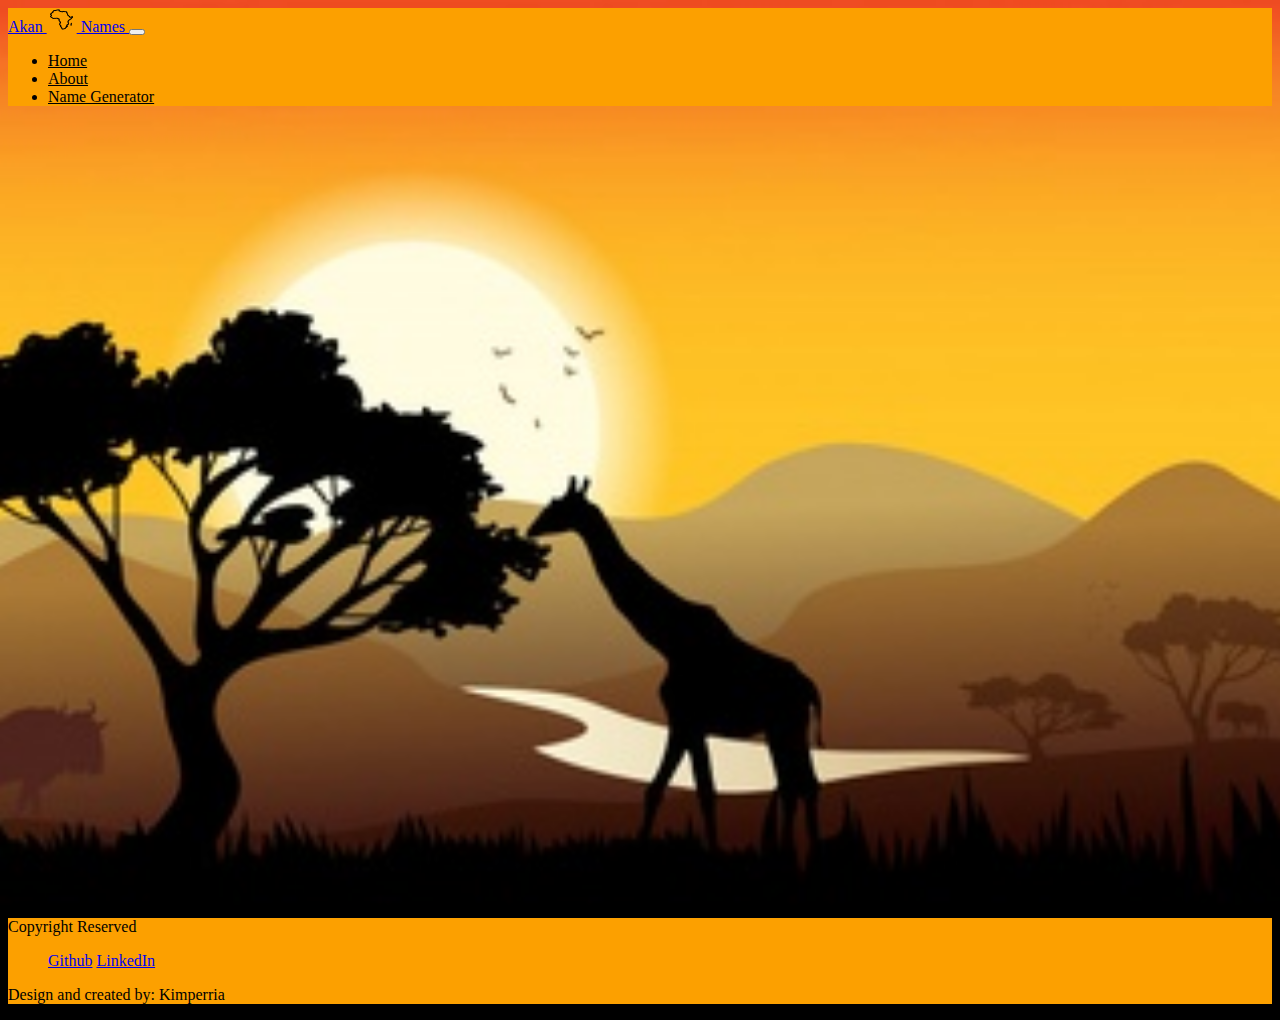
<file: index.html>
<!DOCTYPE html>
<html lang="en">
<head>
    <meta charset="UTF-8">
    <meta http-equiv="X-UA-Compatible" content="IE=edge">
    <meta name="viewport" content="width=device-width, initial-scale=1.0">
    <title>Akan Names Generator</title>
    <link href="https://cdn.jsdelivr.net/npm/bootstrap@5.0.2/dist/css/bootstrap.min.css" rel="stylesheet" integrity="sha384-EVSTQN3/azprG1Anm3QDgpJLIm9Nao0Yz1ztcQTwFspd3yD65VohhpuuCOmLASjC" crossorigin="anonymous">
    <link rel="stylesheet" href="styles.css">
    <link rel="stylesheet" href="index.css">
</head>
<body>
    <!-- nav start -->
    <nav class="navbar navbar-expand-lg navbar-light nav-color">
        <div class="container-fluid">
            <!-- logo start -->
            <a class="navbar-brand" href="index.html">
              Akan
              <img src="images/africa-logo.png" alt="" width="30" height="24" class="d-inline-block align-text-top">
               Names
              </a>
              <!-- logo end -->
            <button class="navbar-toggler" type="button" data-bs-toggle="collapse" data-bs-target="#navbarTogglerDemo01" aria-controls="navbarTogglerDemo01" aria-expanded="false" aria-label="Toggle navigation">
                <span class="navbar-toggler-icon"></span>
              </button>
          <!-- nav items start-->
          <ul class="nav justify-content-end collapse navbar-collapse">
            <li class="nav-item">
              <a class="nav-link active" href="index.html">Home</a>
            </li>
            <li class="nav-item">
              <a class="nav-link" href="about.html">About</a>
            </li>
            <li class="nav-item">
              <a class="nav-link" href="generator.html">Name Generator</a>
            </li>
          </ul>
          <!-- nav items end -->
        </div>
      </nav>
      <!-- nav end -->

      <!--main home start -->

      <div class="container">
        <div class="container-fluid">
          <div class="homepage" id="homepage">

          </div>

        </div>

      </div>

      <!-- main home end -->

      <!-- footer start -->
      <footer class="container-fluid">
        <div class="row row-footer">
          <div class="col-md-3" id="copyright">
            <p>
              Copyright Reserved
            </p>
          </div>

          <div class="col-md-3" id="socialicons">
            <ul>
              <l1><a href="#">Github</a></l1>
              <l1><a href="#">LinkedIn</a></l1>
            </ul>
          </div>

          <div class="col-md-3" id="design">
            <p>
              Design and created by: Kimperria
            </p>
          </div>
        </div>
      </footer>
      <!-- footer end -->
</body>
</html>
</file>
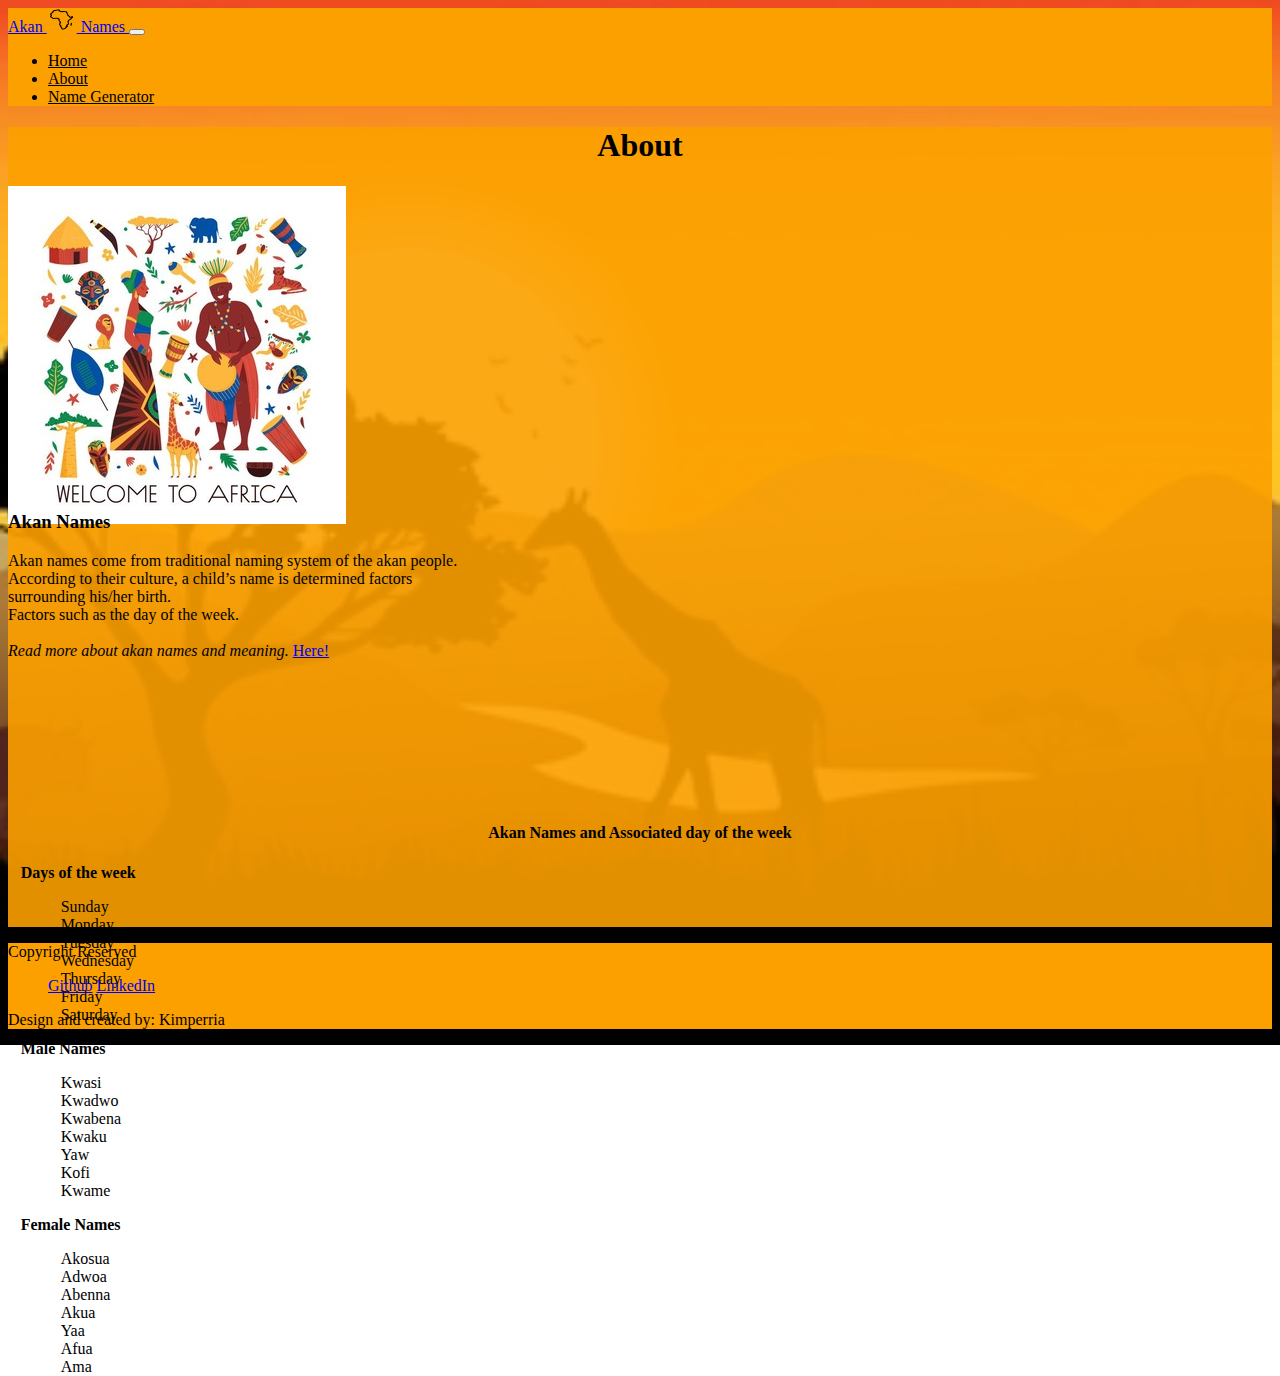
<file: about.html>
<!DOCTYPE html>
<html lang="en">
<head>
    <meta charset="UTF-8">
    <meta http-equiv="X-UA-Compatible" content="IE=edge">
    <meta name="viewport" content="width=device-width, initial-scale=1.0">
    <title>About Name Generator</title>
    <link href="https://cdn.jsdelivr.net/npm/bootstrap@5.0.2/dist/css/bootstrap.min.css" rel="stylesheet" integrity="sha384-EVSTQN3/azprG1Anm3QDgpJLIm9Nao0Yz1ztcQTwFspd3yD65VohhpuuCOmLASjC" crossorigin="anonymous">
    <link rel="stylesheet" href="styles.css">
    <link rel="stylesheet" href="about.css">
</head>
<body>
        <!-- nav start -->
        <nav class="navbar navbar-expand-lg navbar-light nav-color container">
            <div class="container-fluid">
                <!-- logo start -->
                <a class="navbar-brand" href="index.html">
                  Akan
                  <img src="images/africa-logo.png" alt="" width="30" height="24" class="d-inline-block align-text-top">
                   Names
                  </a>
                  <!-- logo end -->
                <button class="navbar-toggler" type="button" data-bs-toggle="collapse" data-bs-target="#navbarTogglerDemo01" aria-controls="navbarTogglerDemo01" aria-expanded="false" aria-label="Toggle navigation">
                    <span class="navbar-toggler-icon"></span>
                  </button>
              <!-- nav items start-->
              <ul class="nav justify-content-end collapse navbar-collapse">
                <li class="nav-item">
                  <a class="nav-link active" href="index.html">Home</a>
                </li>
                <li class="nav-item">
                  <a class="nav-link" href="about.html">About</a>
                </li>
                <li class="nav-item">
                  <a class="nav-link" href="generator.html">Name Generator</a>
                </li>
              </ul>
              <!-- nav items end -->
            </div>
          </nav>
          <!-- nav end -->
    
          <!--main about start -->
    
          <div class="container">
            <div class="container-fluid">
              <div class="aboutpage" id="homepage">
                <div>
                  <h1>About </h1>
                  <p></p>
                </div>
                <div class="row aboutrow">
                  <div class="col-4 aboutimage1">
                    <img src="images/african-people.jpg" alt="african people">
                  </div>
                  <div class="card aboutcard">
                    <h3>Akan Names</h3>
                    <p>
                      Akan names come from traditional naming system of the akan people. <br>
                      According to their culture, a child’s name is determined factors surrounding his/her birth. <br>
                      Factors such as the day of the week. <br> <br>
                     <em>
                      Read more about akan names and meaning. 
                     </em> <a href="https://yen.com.gh/115080-akan-names-meanings.html">Here!</a>
                    </p>
                  </div>
                </div>
                <div class="card namecard">
                  <h4 id="day">Akan Names and Associated day of the week</h4>
                  <div class="row namerow">
                    <div class="col-3">
                        <strong>Days of the week</strong>
                      <ul>
                        <li>Sunday</li>
                        <li>Monday</li>
                        <li>Tuesday</li>
                        <li>Wednesday</li>
                        <li>Thursday</li>
                        <li>Friday</li>
                        <li>Saturday</li>
                      </ul>    
                    </div>
                    <div class="col-3">
                        <strong>Male Names</strong>
                      <ul>
                        <li>Kwasi</li>
                        <li>Kwadwo</li>
                        <li>Kwabena</li>
                        <li>Kwaku</li>
                        <li>Yaw</li>
                        <li>Kofi</li>
                        <li>Kwame</li>
                      </ul>
                    </div>
                    <div class="col-3">
                        <strong>Female Names</strong>
                      <ul>
                        <li>Akosua</li>
                        <li>Adwoa</li>
                        <li>Abenna</li>
                        <li>Akua</li>
                        <li>Yaa</li>
                        <li>Afua</li>
                        <li>Ama</li>
                      </ul>
                    </div>
                  </div>
                </div>
              </div>
            </div>
          </div>
    
          <!-- main about end -->
    
          <!-- footer start -->
          <footer class="container container-fluid">
            <div class="row row-footer">
              <div class="col-md-3" id="copyright">
                <p>
                  Copyright Reserved
                </p>
              </div>
    
              <div class="col-md-3" id="socialicons">
                <ul>
                  <l1><a href="#">Github</a></l1>
                  <l1><a href="#">LinkedIn</a></l1>
                </ul>
              </div>
    
              <div class="col-md-3" id="design">
                <p>
                  Design and created by: Kimperria
                </p>
              </div>
            </div>
          </footer>
          <!-- footer end -->
</body>
</html>
</file>
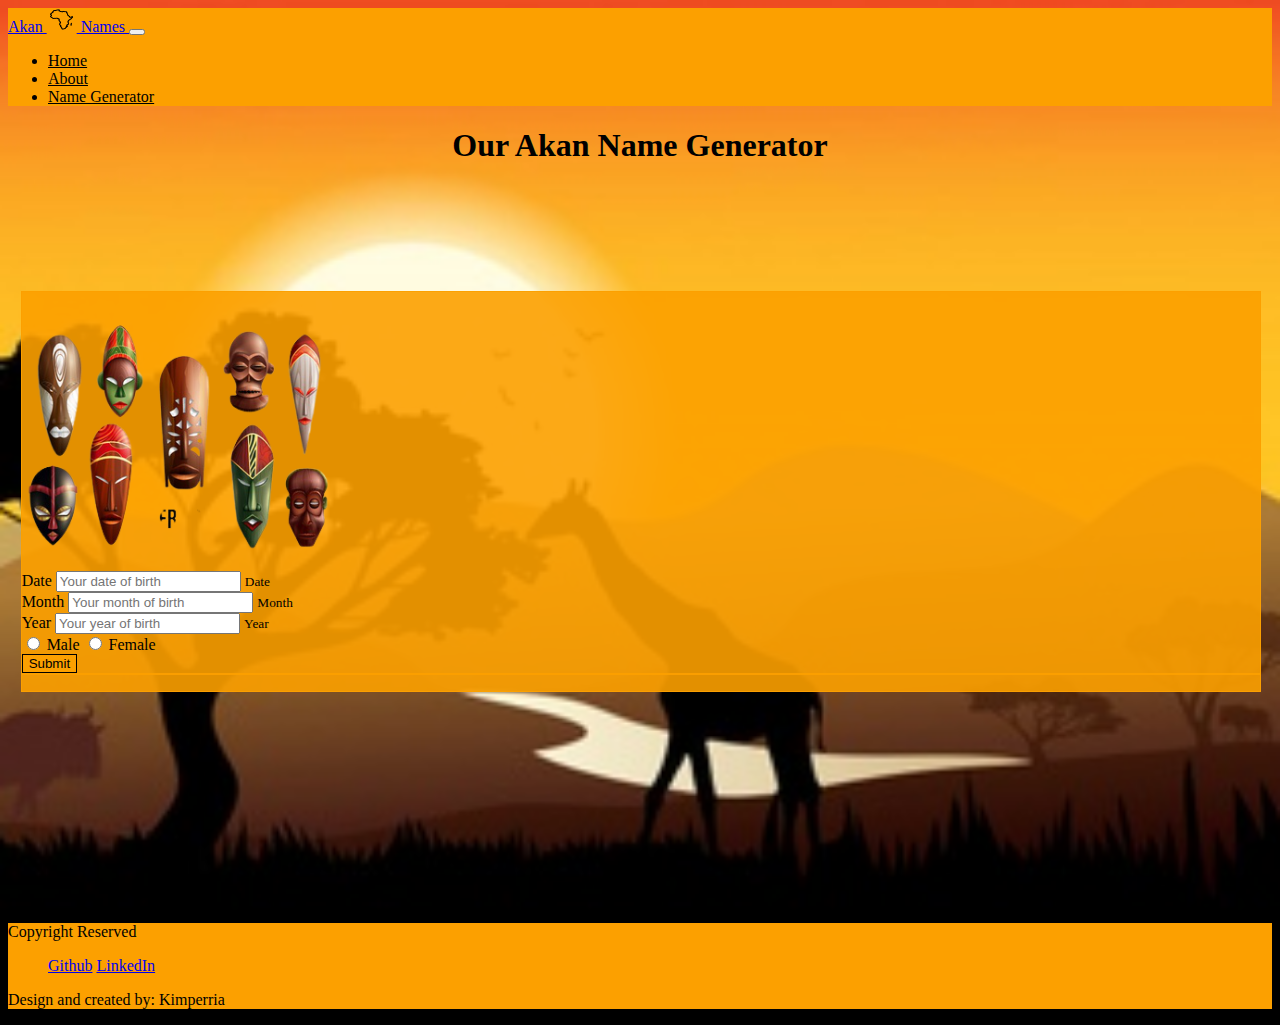
<file: generator.html>
<!DOCTYPE html>
<html lang="en">
<head>
    <meta charset="UTF-8">
    <meta http-equiv="X-UA-Compatible" content="IE=edge">
    <meta name="viewport" content="width=device-width, initial-scale=1.0">
    <title>Name Generator</title>
    <link href="https://cdn.jsdelivr.net/npm/bootstrap@5.0.2/dist/css/bootstrap.min.css" rel="stylesheet" integrity="sha384-EVSTQN3/azprG1Anm3QDgpJLIm9Nao0Yz1ztcQTwFspd3yD65VohhpuuCOmLASjC" crossorigin="anonymous">
    <link rel="stylesheet" href="styles.css">
    <link rel="stylesheet" href="generator.css">
</head>
<body>
            <!-- nav start -->
            <nav class="navbar navbar-expand-lg navbar-light nav-color container">
                <div class="container-fluid">
                    <!-- logo start -->
                    <a class="navbar-brand" href="index.html">
                      Akan
                      <img src="images/africa-logo.png" alt="" width="30" height="24" class="d-inline-block align-text-top">
                       Names
                      </a>
                      <!-- logo end -->
                    <button class="navbar-toggler" type="button" data-bs-toggle="collapse" data-bs-target="#navbarTogglerDemo01" aria-controls="navbarTogglerDemo01" aria-expanded="false" aria-label="Toggle navigation">
                        <span class="navbar-toggler-icon"></span>
                      </button>
                  <!-- nav items start-->
                  <ul class="nav justify-content-end collapse navbar-collapse">
                    <li class="nav-item">
                      <a class="nav-link active" href="index.html">Home</a>
                    </li>
                    <li class="nav-item">
                      <a class="nav-link" href="about.html">About</a>
                    </li>
                    <li class="nav-item">
                      <a class="nav-link" href="generator.html">Name Generator</a>
                    </li>
                  </ul>
                  <!-- nav items end -->
                </div>
              </nav>
              <!-- nav end -->
        
              <!--main home start -->
        
              <div class="container">
                <div class="container-fluid">
                  <div class="generatorpage" id="generatorpage">
                    <div class="gentext">
                      <h1>Our Akan Name Generator</h1>
                      <p></p>

                    </div>

                    <div class="row genrow">
                      <img class="col-md-3" src="images/masks.png" alt="masks of africa" id="masks">
                      
                      <form onsubmit="return false" class="col-md-6">
                        <div class="form-group">
                          <label>Date</label>
                          <input type="text" class="form-control" placeholder="Your date of birth" id="date" max="31" min="1" maxlength="2" required>
                          <small class="form-text text-muted">Date</small>
                        </div>
                        <div class="form-group">
                          <label>Month</label>
                          <input type="text" class="form-control" placeholder="Your month of birth" id="month" max="12" min="1" maxlength="2" required>
                          <small class="form-text text-muted">Month</small>
                        </div>
                        <div class="form-group">
                          <label>Year</label>
                          <input type="text" class="form-control" placeholder="Your year of birth" id="year" max="2050" min="1940" maxlength="4" required>
                          <small class="form-text text-muted">Year</small>
                        </div>
                        <div>
                          <input type="radio"  value="male" name="gender" id="male" required>
                          <label class="form-check-label" for="male">Male</label>
                          <input type="radio" value="female" name="gender" id="female" required>
                          <label class="form-check-label" for="female">Female</label>
                        </div>
                        <Input class="submit" type="submit" id="submit" onclick="validate()">
                      </form>
                    </div>
                    <div class="results">
                      <p class="jina">
                        
                      </p>
                      <p class="siku">

                      </p>

                    </div>
                  </div>
        
                </div>
        
              </div>
        
              <!-- main home end -->
        
              <!-- footer start -->
              <footer class="container container-fluid">
                <div class="row row-footer">
                  <div class="col-md-3" id="copyright">
                    <p>
                      Copyright Reserved
                    </p>
                  </div>
        
                  <div class="col-md-3" id="socialicons">
                    <ul>
                      <l1><a href="#">Github</a></l1>
                      <l1><a href="#">LinkedIn</a></l1>
                    </ul>
                  </div>
        
                  <div class="col-md-3" id="design">
                    <p>
                      Design and created by: Kimperria
                    </p>
                  </div>
                </div>
              </footer>
              <!-- footer end -->

              <!-- JS Scripts -->
              <script src="generator.js"></script>

</body>
</html>
</file>
<file: styles.css>
/* base template styles */

/* nav start */
.nav-color{
    background-color: #FCA000;
    color: black;
}
.nav-color ul a{
    color: black;
}
.nav-color ul a:hover{
    color: white;
}
/* nav end */

/* footer start */
.row-footer{
    justify-content: space-evenly;
    background-color: #FCA000;
}
/* footer end */
</file>
<file: index.css>
body{
    background-image: url(images/african-landscape.jpg);
    background-position: center;
    background-repeat: no-repeat;
    background-size: cover;
}
.homepage{
    height: 780px;
}
.greetings{
    text-align: center;
    padding-top: 35px;
}
#createbtn{
    background-color: #FCA000;
    border: 1px solid #FCA000;
    height: 50px;
    margin-left: 40%;
    margin-top: 2%;
    border-radius: 30px;
}
#createbtn a{
    color: black;
}
#createbtn :hover{
    background-color: white;
}

.home-row{
    height: 450px;
    justify-content: space-around;
    width: 96%;
    margin-left: 2%;
    margin-top: 4%;
}
.homeimage{
    height: 350px;
    margin-top: 10%;
}
.homecard{
    height: 80%;
    margin-top: 2%;
    padding-top: 1%;
}
.homecard h3{
    color: #D80025;
}
</file>
<file: about.css>
body{
    background-image: url(images/african-landscape.jpg);
    background-position: center;
    background-repeat: no-repeat;
    background-size: cover;
}
.aboutpage{
    /* border: 1px solid #D80025; */
    height: 800px;
    background-color: rgba(252, 160, 0, 0.9);
}
h1{
    text-align: center;
}
.aboutrow{
    /* margin-left: 1%; */
    justify-content: space-evenly;
}
.aboutimage1{
    height: 300px;
}
.aboutcard{
    margin-top: 2%;
    width: 450px;
    height: 250px;
}

.namerow{
    justify-content: space-evenly;
}
#day{
    text-align: center;
}
.namerow ul{
    list-style: none;
}
.namecard{
    width: 98%;
    margin-top: 5%;
    margin-left: 1%;
}
</file>
<file: generator.css>
body{
    background-image: url(images/african-landscape.jpg);
    background-position: center;
    background-repeat: no-repeat;
    background-size: cover;
}
.generatorpage{
    /* border: 1px solid #D80025; */
    height: 780px;
    /* background-color: #D80025; */
}
.gentext{
    text-align: center;
}
.genrow{
    justify-content: space-around;
    border: 1px solid rgba(252, 160, 0, 0.9);
    width: 98%;
    margin-left: 1%;
    background-color: rgba(252, 160, 0, 0.9);
    margin-top: 10%;
}
#masks{
    height: 250px;
    margin-top: 2%;
}
#submit{
    border: 1px solid black;
    background-color: #fca000;
}
.results{
    border: 1px solid rgba(252, 160, 0, 0.9);
    background-color: rgba(252, 160, 0, 0.9);
    width: 98%;
    margin-left: 1%;
}
</file>
